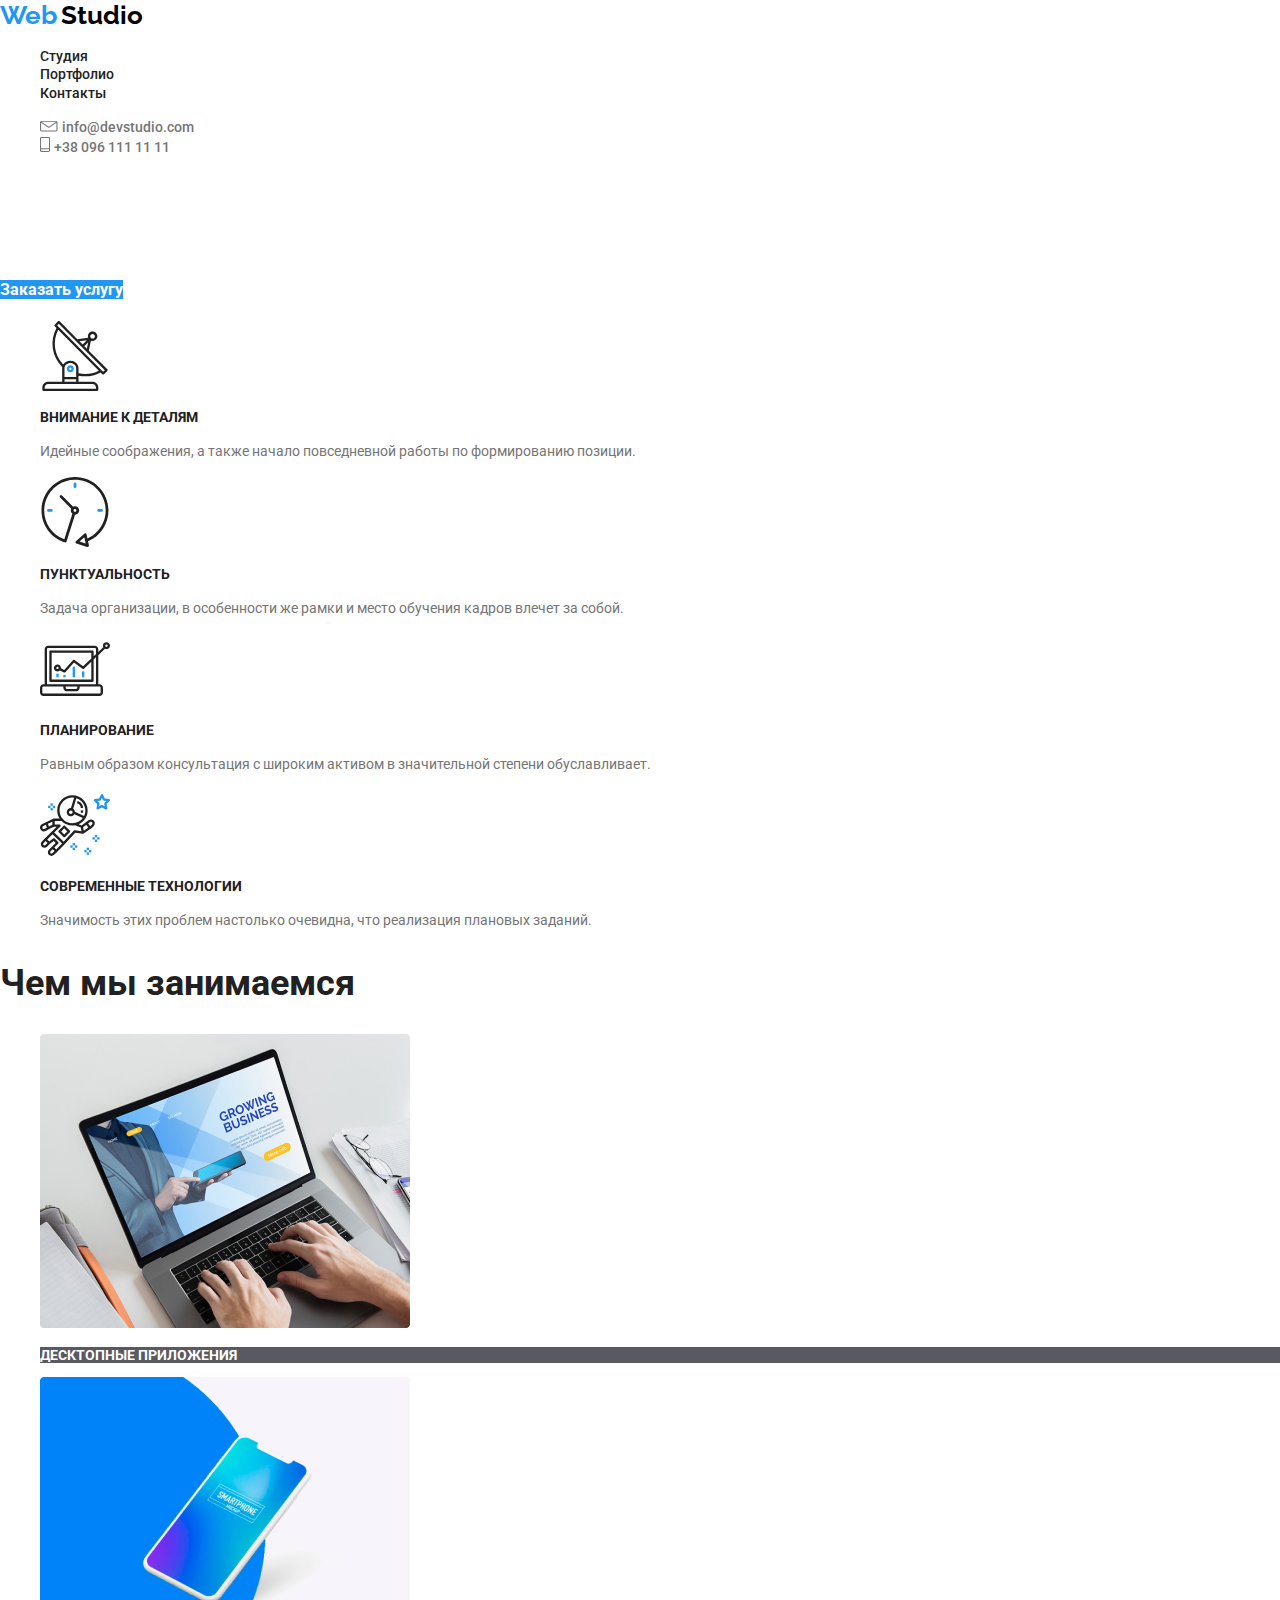
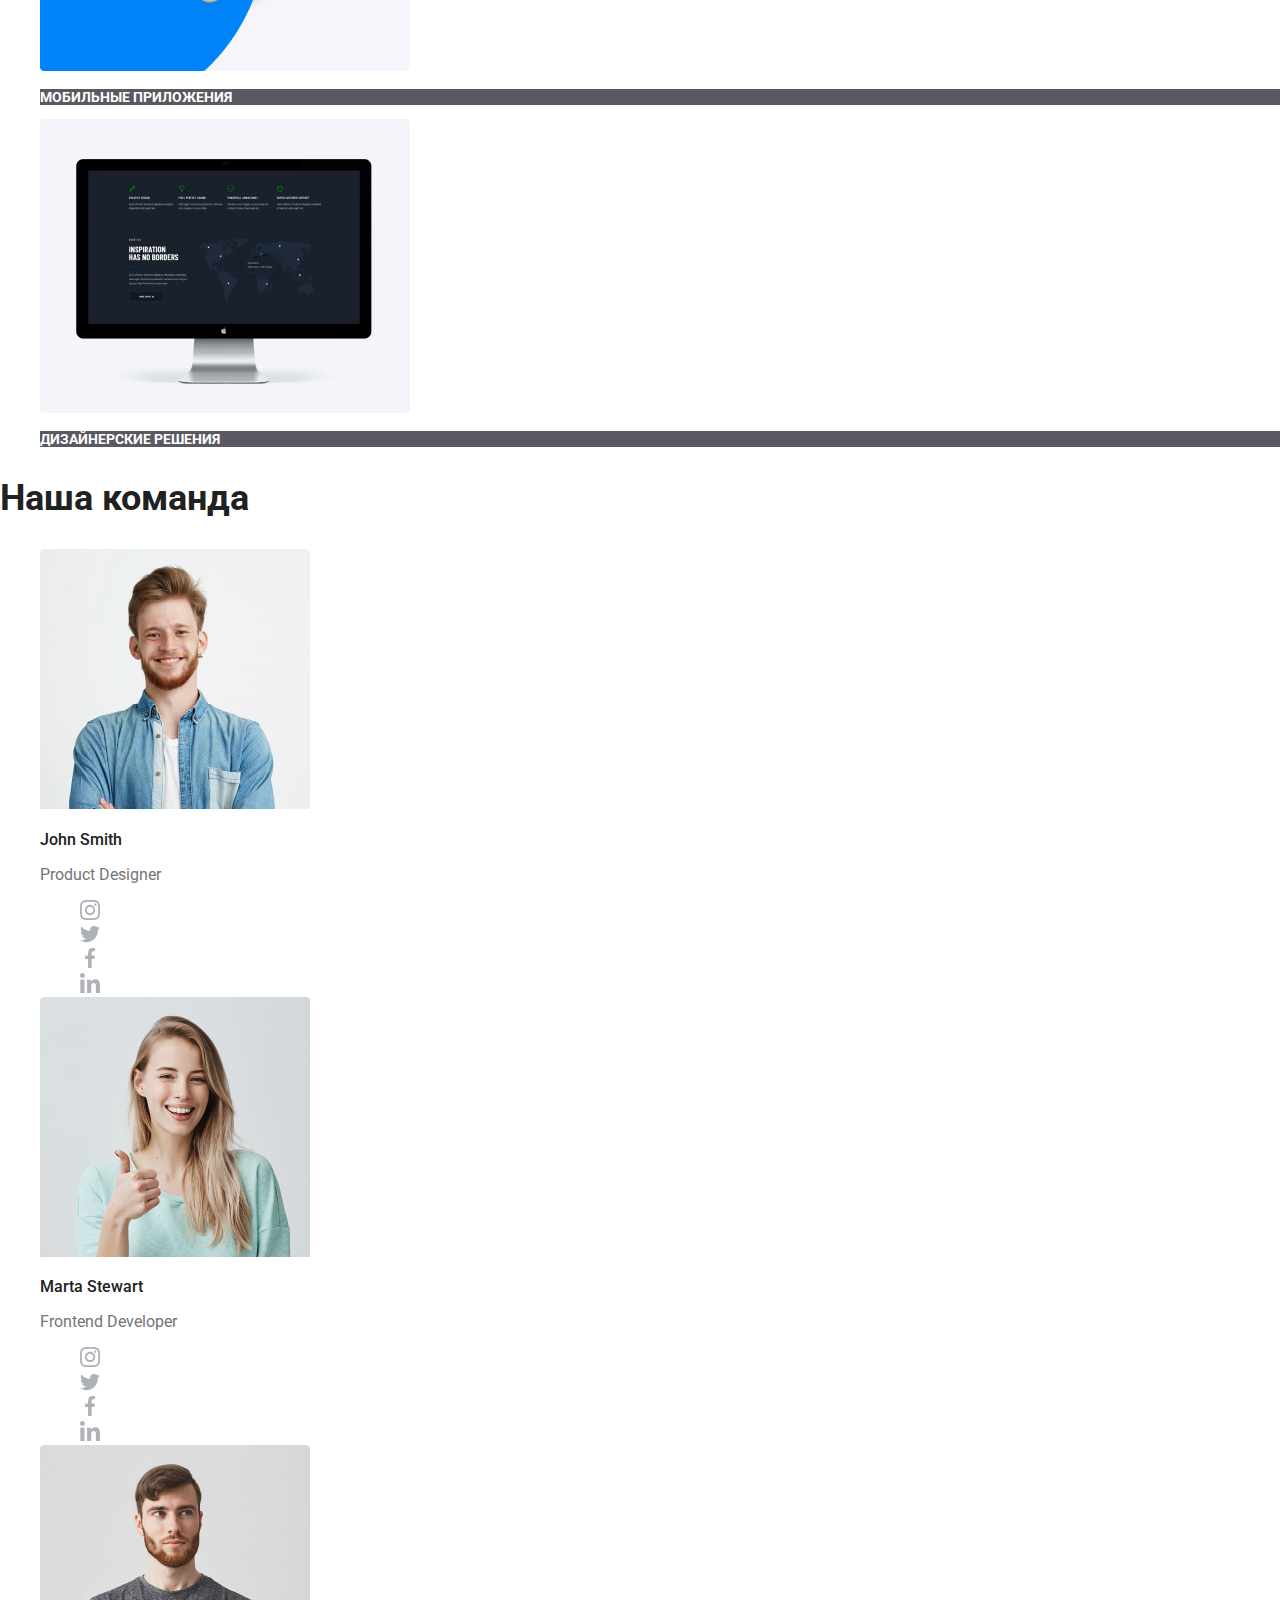
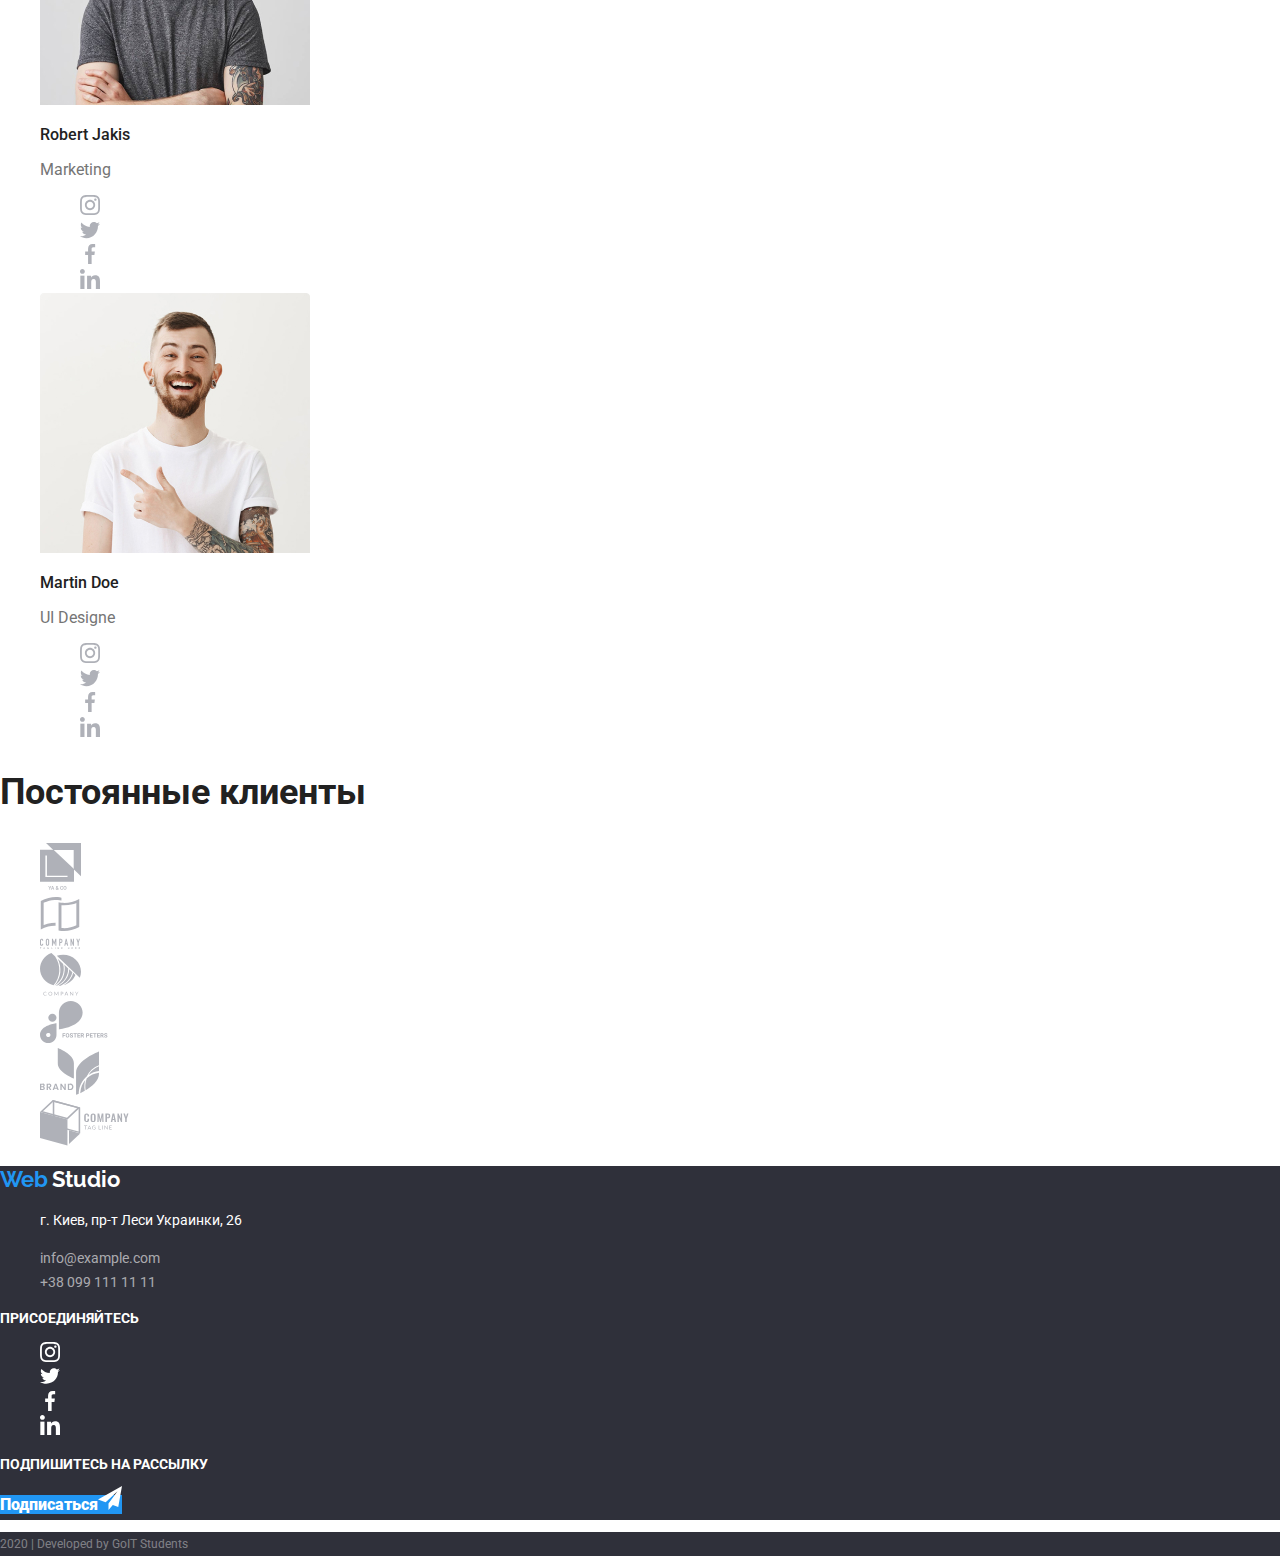
<file: index.html>
<!DOCTYPE html>
<html lang="en">
  <head>
    <meta charset="UTF-8" />
    <meta name="viewport" content="width=device-width, initial-scale=1.0" />
    <link
      href="https://fonts.googleapis.com/css2?family=Raleway:wght@700&family=Roboto:wght@400;500;700;900&display=swap"
      rel="stylesheet"
    />
    <link rel="stylesheet" href="css/style.css" />
    <link rel="stylesheet" href="css/normalize.css" />
    <title>Web Studio</title>
  </head>

  <body>
    <header>
      <section>
        <a class="logo" href="/"
          ><span class="color-web">Web</span>
          <span class="color-studio">Studio</span></a
        >
        <nav>
          <ul>
            <li><a href="index.html">Студия</a></li>
            <li><a href="portfolio.html">Портфолио</a></li>
            <li><a href="#">Контакты</a></li>
          </ul>
          <ul>
            <li>
              <img src="images/envelope.svg" alt="ticket" />
              <a class="number-site" href="mailto:info@devstudio.com"
                >info@devstudio.com</a
              >
            </li>
            <li>
              <img src="images/smartphone.svg" alt="telephone" />
              <a class="number-site" href="tel:+380961111111"
                >+38 096 111 11 11</a
              >
            </li>
          </ul>
        </nav>
      </section>
    </header>
    <main>
      <section class="banner">
        <h1 class="banner-title">эффективные решения для вашего бизнеса</h1>
        <a href="#">Заказать услугу</a>
      </section>
      <section class="advantages">
        <ul>
          <li>
            <img src="images/antenna_1.svg" alt="antenna" />
            <h3>Внимание к деталям</h3>
            <p>
              Идейные соображения, а также начало повседневной работы по
              формированию позиции.
            </p>
          </li>
          <li>
            <img src="images/clock_1.svg" alt="clock" />
            <h3>Пунктуальность</h3>
            <p>
              Задача организации, в особенности же рамки и место обучения кадров
              влечет за собой.
            </p>
          </li>
          <li>
            <img src="images/diagram_1.svg" alt="diagram" />
            <h3>Планирование</h3>
            <p>
              Равным образом консультация с широким активом в значительной
              степени обуславливает.
            </p>
          </li>
          <li>
            <img src="images/astronaut_1.svg" alt="astronaut" />
            <h3>Современные технологии</h3>
            <p>
              Значимость этих проблем настолько очевидна, что реализация
              плановых заданий.
            </p>
          </li>
        </ul>
      </section>
      <section class="portfolio">
        <h2>Чем мы занимаемся</h2>
        <ul>
          <li>
            <img src="images/img.jpg" alt="notepad" />
            <h3>Десктопные приложения</h3>
          </li>
          <li>
            <img src="images/box.jpg" alt="mobile image" />
            <h3>Мобильные приложения</h3>
          </li>
          <li>
            <img src="images/img_2.jpg" alt="" />
            <h3>Дизайнерские решения</h3>
          </li>
        </ul>
      </section>
      <section class="team">
        <h2>Наша команда</h2>
        <ul>
          <li>
            <img src="images/john_smith.jpg" alt="Product Designer photo" />
            <p class="name-item">John Smith</p>
            <p class="specialty">Product Designer</p>
            <ul>
              <li>
                <a href=""
                  ><img src="images/instagram.svg" alt="instagram logo"
                /></a>
              </li>
              <li>
                <a href="">
                  <img src="images/twitter_1.svg" alt="twiter logo" />
                </a>
              </li>
              <li>
                <a href="">
                  <img src="images/facebook_1.svg" alt="facebook logo" />
                </a>
              </li>
              <li>
                <a href="">
                  <img src="images/linkedin_1.svg" alt="ell logo" />
                </a>
              </li>
            </ul>
          </li>
          <li>
            <img
              src="images/marta_stewart.jpg"
              alt="Frontend Developer photo"
            />
            <p class="name-item">Marta Stewart</p>
            <p class="specialty">Frontend Developer</p>
            <ul>
              <li>
                <a href=""
                  ><img src="images/instagram.svg" alt="instagram logo"
                /></a>
              </li>
              <li>
                <a href="">
                  <img src="images/twitter_1.svg" alt="twiter logo" />
                </a>
              </li>
              <li>
                <a href="">
                  <img src="images/facebook_1.svg" alt="facebook logo" />
                </a>
              </li>
              <li>
                <a href="">
                  <img src="images/linkedin_1.svg" alt="ell logo" />
                </a>
              </li>
            </ul>
          </li>
          <li>
            <img src="images/robert_jakis.jpg" alt="Marketing photo" />
            <p class="name-item">Robert Jakis</p>
            <p class="specialty">Marketing</p>
            <ul>
              <li>
                <a href=""
                  ><img src="images/instagram.svg" alt="instagram logo"
                /></a>
              </li>
              <li>
                <a href="">
                  <img src="images/twitter_1.svg" alt="twiter logo" />
                </a>
              </li>
              <li>
                <a href="">
                  <img src="images/facebook_1.svg" alt="facebook logo" />
                </a>
              </li>
              <li>
                <a href="">
                  <img src="images/linkedin_1.svg" alt="ell logo" />
                </a>
              </li>
            </ul>
          </li>
          <li>
            <img src="images/martin_doe.jpg" alt="UI Designer photo" />
            <p class="name-item">Martin Doe</p>
            <p class="specialty">UI Designe</p>
            <ul>
              <li>
                <a href=""
                  ><img src="images/instagram.svg" alt="instagram logo"
                /></a>
              </li>
              <li>
                <a href="">
                  <img src="images/twitter_1.svg" alt="twiter logo" />
                </a>
              </li>
              <li>
                <a href="">
                  <img src="images/facebook_1.svg" alt="facebook logo" />
                </a>
              </li>
              <li>
                <a href="">
                  <img src="images/linkedin_1.svg" alt="ell logo" />
                </a>
              </li>
            </ul>
          </li>
        </ul>
      </section>
      <section class="customer">
        <h2>Постоянные клиенты</h2>
        <ul>
          <li>
            <a href=""><img src="images/logo_1.svg" alt="company 1" /></a>
          </li>
          <li>
            <a href=""><img src="images/logo_2.svg" alt="company 2" /></a>
          </li>
          <li>
            <a href=""><img src="images/logo_3.svg" alt="company 3" /></a>
          </li>
          <li>
            <a href=""><img src="images/logo_4.svg" alt="company 4" /></a>
          </li>
          <li>
            <a href=""><img src="images/logo_5.svg" alt="company 5" /></a>
          </li>
          <li>
            <a href=""><img src="images/logo_6.svg" alt="company 6" /></a>
          </li>
        </ul>
      </section>
      <section class="adress-container">
        <a class="logo" href="/"
          ><span class="color-web-bot">Web</span>
          <span class="color-studio-white">Studio</span></a
        >
        <address>
          <ul>
            <li>
              <p>г. Киев, пр-т Леси Украинки, 26</p>
            </li>
            <li>
              <a href="#">info@example.com</a>
            </li>
            <li>
              <a href="tel:+">+38 099 111 11 11</a>
            </li>
          </ul>
        </address>
        <section class="social-network">
          <p>присоединяйтесь</p>
          <ul>
            <li>
              <a href="">
                <img src="images/instagram_2.svg" alt="instagram logo" />
              </a>
            </li>
            <li>
              <a href=""
                ><img src="images/twitter_2.svg" alt="twiter logo"
              /></a>
            </li>
            <li>
              <a href="">
                <img src="images/facebook_2.svg" alt="facebook logo" />
              </a>
            </li>
            <li>
              <a href=""><img src="images/linkedin_2.svg" alt="" /></a>
            </li>
          </ul>
        </section>
        <section class="mailing">
          <p>Подпишитесь на рассылку</p>
          <a href=""
            >Подписаться<img src="images/icon_send.svg" alt="icon send"
          /></a>
        </section>
      </section>
    </main>
    <footer>
      <p>2020 | Developed by GoIT Students</p>
    </footer>
  </body>
</html>
</file>
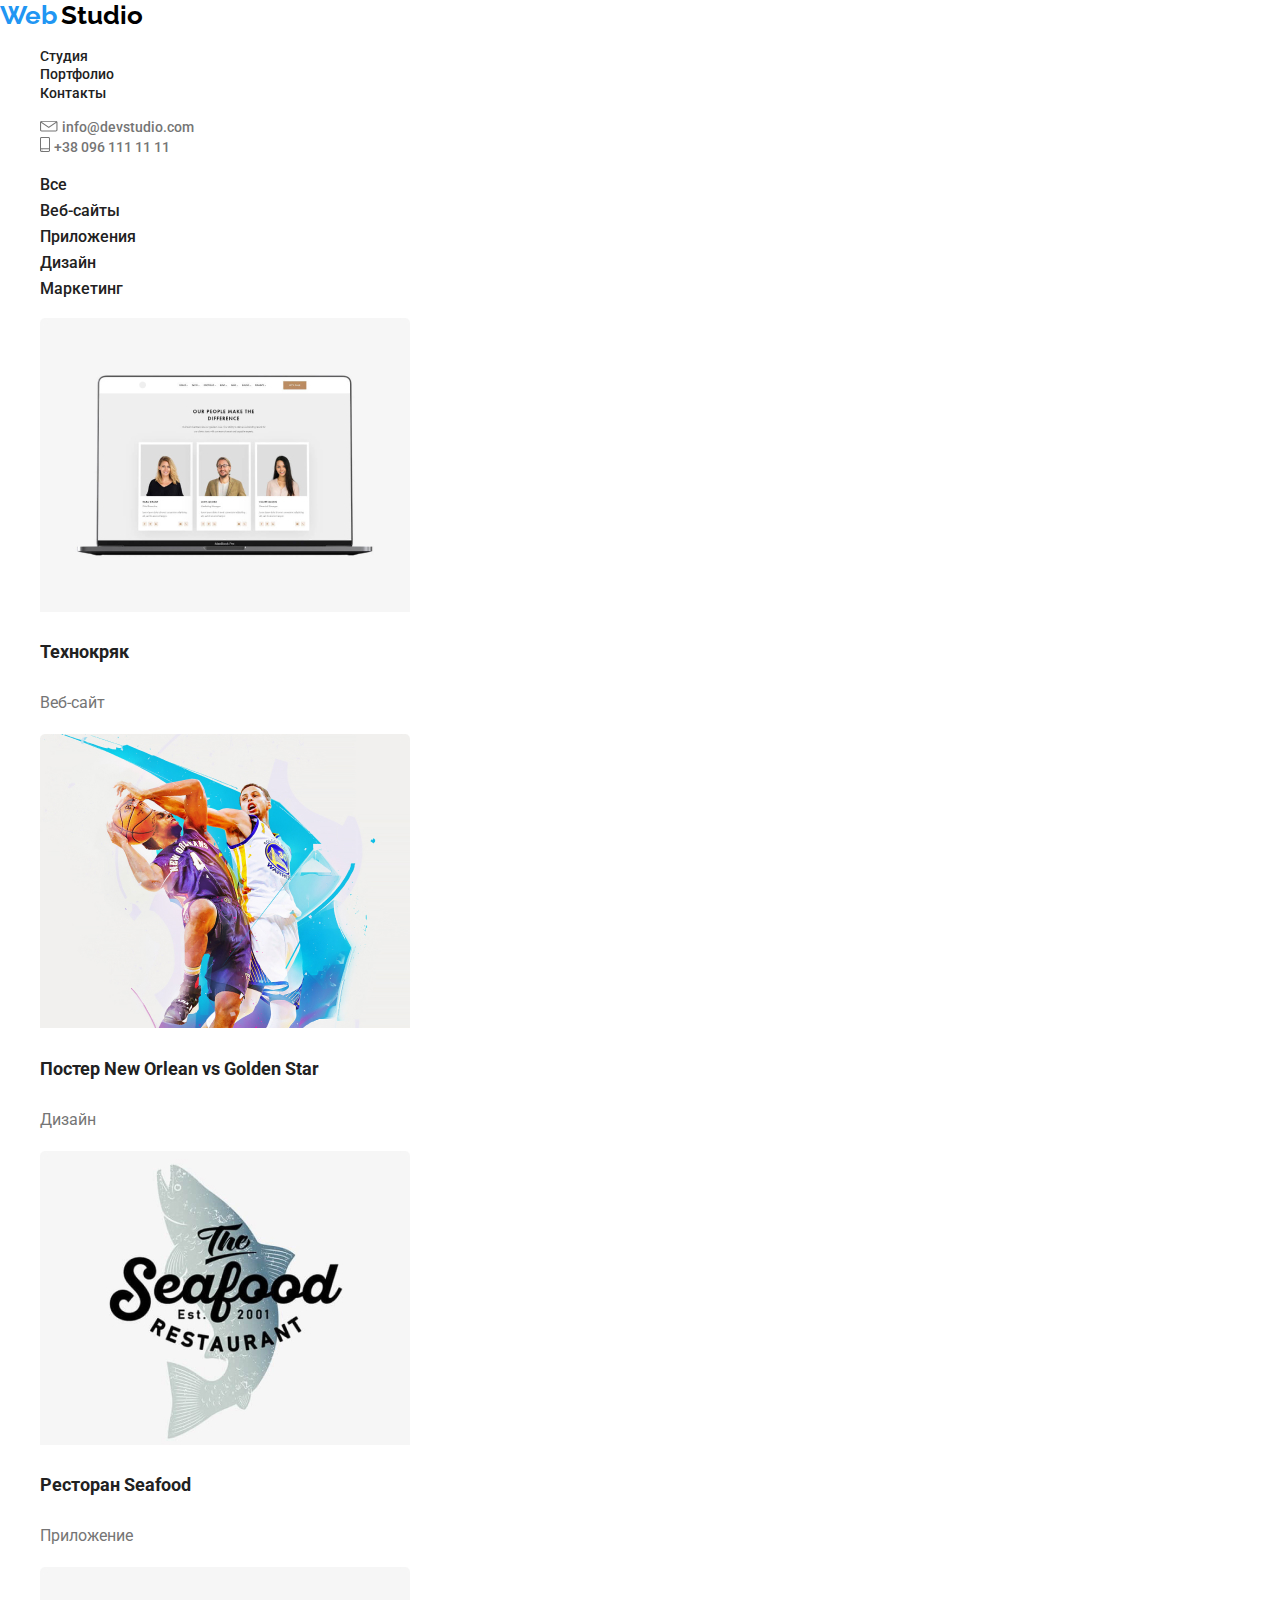
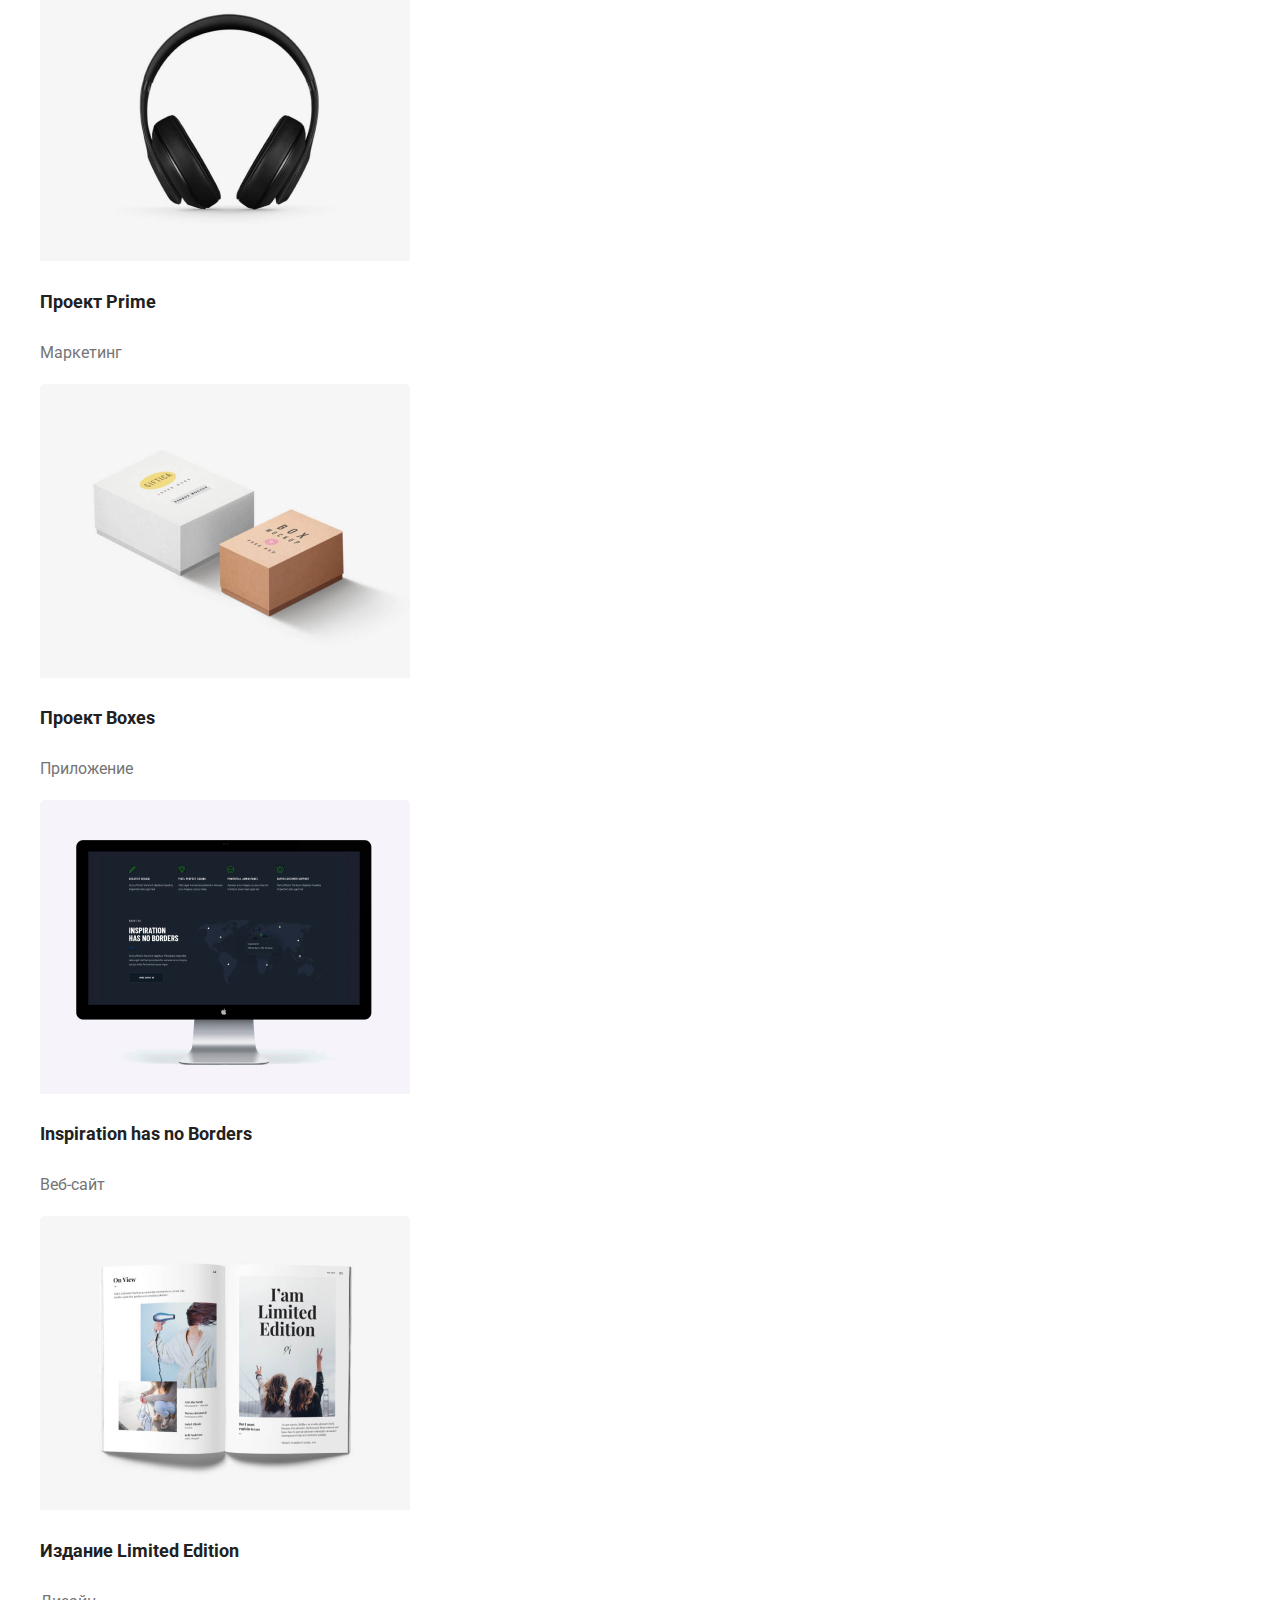
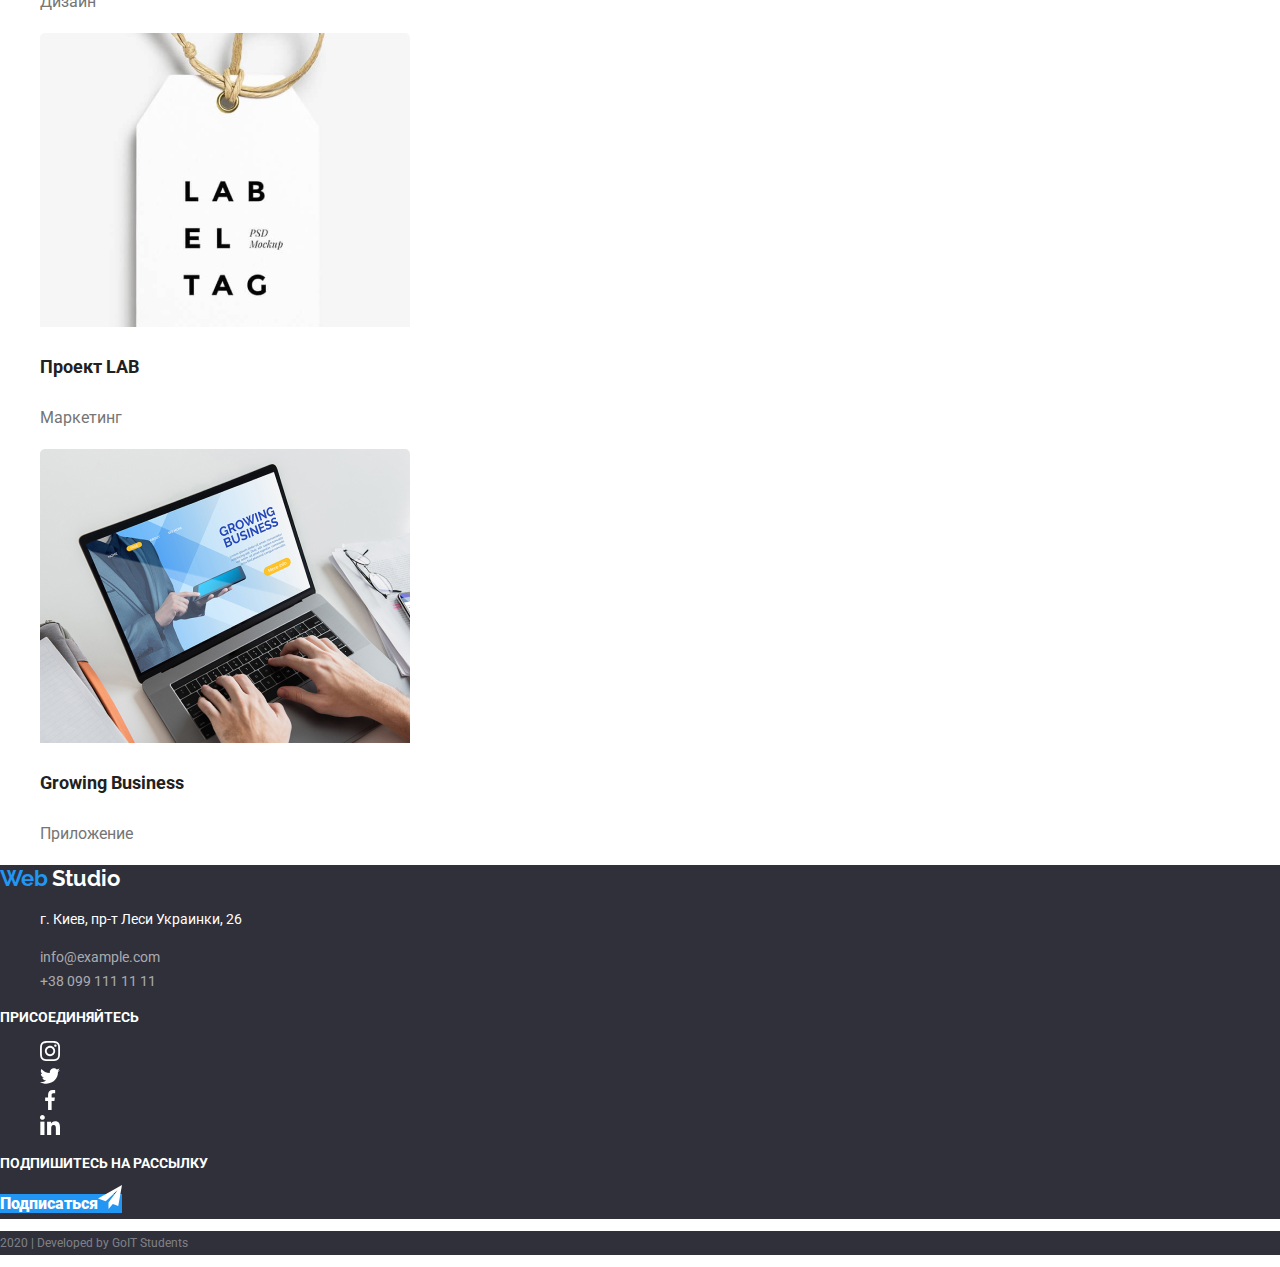
<file: portfolio.html>
<!DOCTYPE html>
<html lang="en">
  <head>
    <meta charset="UTF-8" />
    <meta name="viewport" content="width=device-width, initial-scale=1.0" />
    <title>Portfolio</title>
    <link
      rel="stylesheet"
      href="https://fonts.googleapis.com/css2?family=Raleway:wght@700&family=Roboto:wght@400;500;700;900&display=swap"
    />
    <link rel="stylesheet" href="css/normalize.css" />
    <link rel="stylesheet" href="css/portfolio.css" />
  </head>
  <body>
    <header>
      <section>
        <a class="logo" href="/">
          <span class="color-web">Web</span>
          <span class="color-studio">Studio</span>
        </a>
        <nav>
          <ul>
            <li><a href="index.html">Студия</a></li>
            <li><a href="portfolio.html">Портфолио</a></li>
            <li><a href="#">Контакты</a></li>
          </ul>
          <ul>
            <li>
              <img src="images/envelope.svg" alt="ticket" />
              <a class="number-site" href="mailto:info@devstudio.com"
                >info@devstudio.com</a
              >
            </li>
            <li>
              <img src="images/smartphone.svg" alt="telephone" />
              <a class="number-site" href="tel:+380961111111"
                >+38 096 111 11 11</a
              >
            </li>
          </ul>
        </nav>
      </section>
    </header>
    <main>
      <div class="navigation-container">
        <ul>
          <li><a href="">Все</a></li>
          <li><a href="">Веб-сайты</a></li>
          <li><a href="">Приложения</a></li>
          <li><a href="">Дизайн</a></li>
          <li><a href="">Маркетинг</a></li>
        </ul>
      </div>
      <div class="main-item-container">
        <ul>
          <li>
            <img src="images/tehno.jpg" alt="" />
            <p class="top-signature">Технокряк</p>
            <p class="bot-signature">Веб-сайт</p>
          </li>
          <li>
            <img src="images/basketball.jpg" alt="" />
            <p class="top-signature">Постер New Orlean vs Golden Star</p>
            <p class="bot-signature">Дизайн</p>
          </li>
          <li>
            <img src="images/restaurant.jpg" alt="" />
            <p class="top-signature">Ресторан Seafood</p>
            <p class="bot-signature">Приложение</p>
          </li>
          <li>
            <img src="images/market.jpg" alt="" />
            <p class="top-signature">Проект Prime</p>
            <p class="bot-signature">Маркетинг</p>
          </li>
          <li>
            <img src="images/attachment.jpg" alt="" />
            <p class="top-signature">Проект Boxes</p>
            <p class="bot-signature">Приложение</p>
          </li>
          <li>
            <img src="images/web.jpg" alt="" />
            <p class="top-signature">Inspiration has no Borders</p>
            <p class="bot-signature">Веб-сайт</p>
          </li>
          <li>
            <img src="images/design.jpg" alt="" />
            <p class="top-signature">Издание Limited Edition</p>
            <p class="bot-signature">Дизайн</p>
          </li>
          <li>
            <img src="images/lab.jpg" alt="" />
            <p class="top-signature">Проект LAB</p>
            <p class="bot-signature">Маркетинг</p>
          </li>
          <li>
            <img src="images/image.jpg" alt="" />
            <p class="top-signature">Growing Business</p>
            <p class="bot-signature">Приложение</p>
          </li>
        </ul>
      </div>
      <section class="adress-container">
        <a class="logo" href="/"
          ><span class="color-web-bot">Web</span>
          <span class="color-studio-white">Studio</span></a
        >
        <address>
          <ul>
            <li>
              <p>г. Киев, пр-т Леси Украинки, 26</p>
            </li>
            <li>
              <a href="#">info@example.com</a>
            </li>
            <li>
              <a href="tel:+">+38 099 111 11 11</a>
            </li>
          </ul>
        </address>
        <section class="social-network">
          <p>присоединяйтесь</p>
          <ul>
            <li>
              <a href="">
                <img src="images/instagram_2.svg" alt="instagram logo" />
              </a>
            </li>
            <li>
              <a href=""
                ><img src="images/twitter_2.svg" alt="twiter logo"
              /></a>
            </li>
            <li>
              <a href="">
                <img src="images/facebook_2.svg" alt="facebook logo" />
              </a>
            </li>
            <li>
              <a href=""><img src="images/linkedin_2.svg" alt="" /></a>
            </li>
          </ul>
        </section>
        <section class="mailing">
          <p>Подпишитесь на рассылку</p>
          <a href="#"
            >Подписаться<img src="images/icon_send.svg" alt="icon send"
          /></a>
        </section>
      </section>
    </main>
    <footer>
      <p>2020 | Developed by GoIT Students</p>
    </footer>
  </body>
</html>
</file>
<file: css/style.css>
:root {
  --footer-color: #2f303a;
  --title-mailing: #2196f3;
}
li {
  list-style-type: none;
}
.logo {
  text-decoration: none;
}
.color-web {
  font-family: "Raleway";
  font-style: normal;
  font-weight: bold;
  font-size: 26px;
  line-height: 31px;
  color: var(--title-mailing);
}
.color-studio {
  font-family: "Raleway";
  font-style: normal;
  font-weight: bold;
  font-size: 26px;
  line-height: 31px;
  color: #000000;
}
nav a {
  font-family: "roboto";
  text-decoration: none;
  font-style: normal;
  font-weight: 500;
  font-size: 14px;
  line-height: 16px;
  color: #212121;
}
.number-site {
  color: #757575;
}
.banner-title {
  font-family: "roboto";
  font-style: normal;
  font-weight: 900;
  font-size: 44px;
  line-height: 60px;
  text-transform: uppercase;
  color: #ffffff;
}
.banner a {
  font-family: "roboto";
  text-decoration: none;
  font-style: normal;
  font-weight: bold;
  font-size: 16px;
  line-height: 30px;
  background-color: var(--title-mailing);
  color: #ffffff;
}
.advantages h3 {
  font-family: "roboto";
  text-transform: uppercase;
  font-style: normal;
  font-weight: bold;
  font-size: 14px;
  line-height: 16px;
  color: #212121;
}
.advantages p {
  font-family: "roboto";
  font-style: normal;
  font-weight: normal;
  font-size: 14px;
  line-height: 24px;
  color: #757575;
}
.portfolio h2 {
  font-family: "roboto";
  font-style: normal;
  font-weight: bold;
  font-size: 36px;
  line-height: 42px;
  color: #212121;
}
.portfolio h3 {
  font-family: "roboto";
  font-style: normal;
  font-weight: bold;
  font-size: 14px;
  line-height: 16px;
  text-transform: uppercase;
  color: #ffffff;
  background-color: rgba(47, 48, 58, 0.8);
}
.team h2 {
  font-family: "roboto";
  font-style: normal;
  font-weight: bold;
  font-size: 36px;
  line-height: 42px;
  color: #212121;
}
.name-item {
  font-family: "roboto";
  font-style: normal;
  font-weight: 500;
  font-size: 16px;
  line-height: 19px;
  color: #212121;
}
.specialty {
  font-family: "roboto";
  font-style: normal;
  font-weight: normal;
  font-size: 16px;
  line-height: 19px;
  color: #757575;
}
.customer h2 {
  font-family: "roboto";
  font-style: normal;
  font-weight: bold;
  font-size: 36px;
  line-height: 42px;
  color: #212121;
}
.adress-container {
  background-color: var(--footer-color);
}
footer {
  background-color: var(--footer-color);
}
footer p {
  font-family: "roboto";
  font-style: normal;
  font-weight: normal;
  font-size: 12px;
  line-height: 24px;
  color: rgba(255, 255, 255, 0.4);
}

.color-web-bot {
  font-family: "Raleway";
  font-style: normal;
  font-weight: bold;
  font-size: 22px;
  line-height: 26px;
  color: var(--title-mailing);
}
.color-studio-white {
  font-family: "Raleway";
  font-style: normal;
  font-weight: bold;
  font-size: 22px;
  line-height: 26px;
  color: #ffffff;
}
address p {
  font-family: "roboto";
  font-style: normal;
  font-weight: normal;
  font-size: 14px;
  line-height: 24px;
  color: #ffffff;
}
address a {
  font-family: "roboto";
  text-decoration: none;
  font-style: normal;
  font-weight: normal;
  font-size: 14px;
  line-height: 24px;
  color: rgba(255, 255, 255, 0.6);
}
.social-network p {
  font-family: "roboto";
  font-style: normal;
  font-weight: bold;
  font-size: 14px;
  line-height: 16px;
  text-transform: uppercase;
  color: #ffffff;
}
.mailing p {
  font-family: "roboto";
  font-style: normal;
  font-weight: bold;
  font-size: 14px;
  line-height: 16px;
  text-transform: uppercase;
  color: #ffffff;
}
.mailing a {
  font-family: "roboto";
  text-decoration: none;
  background-color: var(--title-mailing);
  color: #ffffff;
  font-style: normal;
  font-weight: 900;
  font-size: 16px;
  line-height: 30px;
}
</file>
<file: css/portfolio.css>
:root {
  --footer-color: #2f303a;
  --title-mailing: #2196f3;
}
li {
  list-style-type: none;
}
.logo {
  text-decoration: none;
}
.color-web {
  font-family: "Raleway";
  font-style: normal;
  font-weight: bold;
  font-size: 26px;
  line-height: 31px;
  color: var(--title-mailing);
}
.color-studio {
  font-family: "Raleway";
  font-style: normal;
  font-weight: bold;
  font-size: 26px;
  line-height: 31px;
  color: #000000;
}
nav a {
  font-family: "roboto";
  text-decoration: none;
  font-style: normal;
  font-weight: 500;
  font-size: 14px;
  line-height: 16px;
  color: #212121;
}
.number-site {
  color: #757575;
}
.navigation-container a {
  font-family: "roboto";
  text-decoration: none;
  font-style: normal;
  font-weight: 500;
  font-size: 16px;
  line-height: 26px;
  color: #212121;
}
.top-signature {
  font-family: "roboto";
  font-style: normal;
  font-weight: 700;
  font-size: 18px;
  line-height: 36px;
  color: #212121;
}
.bot-signature {
  font-family: "roboto";
  font-style: normal;
  font-weight: normal;
  font-size: 16px;
  line-height: 30px;
  color: #757575;
}
.adress-container {
  background-color: var(--footer-color);
}
footer {
  background-color: var(--footer-color);
}
footer p {
  font-family: "roboto";
  font-style: normal;
  font-weight: 400;
  font-size: 12px;
  line-height: 24px;
  color: rgba(255, 255, 255, 0.4);
}

.color-web-bot {
  font-family: "Raleway";
  font-style: normal;
  font-weight: bold;
  font-size: 22px;
  line-height: 26px;
  color: var(--title-mailing);
}
.color-studio-white {
  font-family: "Raleway";
  font-style: normal;
  font-weight: bold;
  font-size: 22px;
  line-height: 26px;
  color: #ffffff;
}
address p {
  font-family: "roboto";
  font-style: normal;
  font-weight: normal;
  font-size: 14px;
  line-height: 24px;
  color: #ffffff;
}
address a {
  font-family: "roboto";
  text-decoration: none;
  font-style: normal;
  font-weight: normal;
  font-size: 14px;
  line-height: 24px;
  color: rgba(255, 255, 255, 0.6);
}
.social-network p {
  font-family: "roboto";
  font-style: normal;
  font-weight: bold;
  font-size: 14px;
  line-height: 16px;
  text-transform: uppercase;
  color: #ffffff;
}
.mailing p {
  font-family: "roboto";
  font-style: normal;
  font-weight: 700;
  font-size: 14px;
  line-height: 16px;
  text-transform: uppercase;
  color: #ffffff;
}
.mailing a {
  font-family: "roboto";
  text-decoration: none;
  background-color: var(--title-mailing);
  color: #ffffff;
  font-style: 400;
  font-weight: 900;
  font-size: 16px;
  line-height: 30px;
}
</file>
